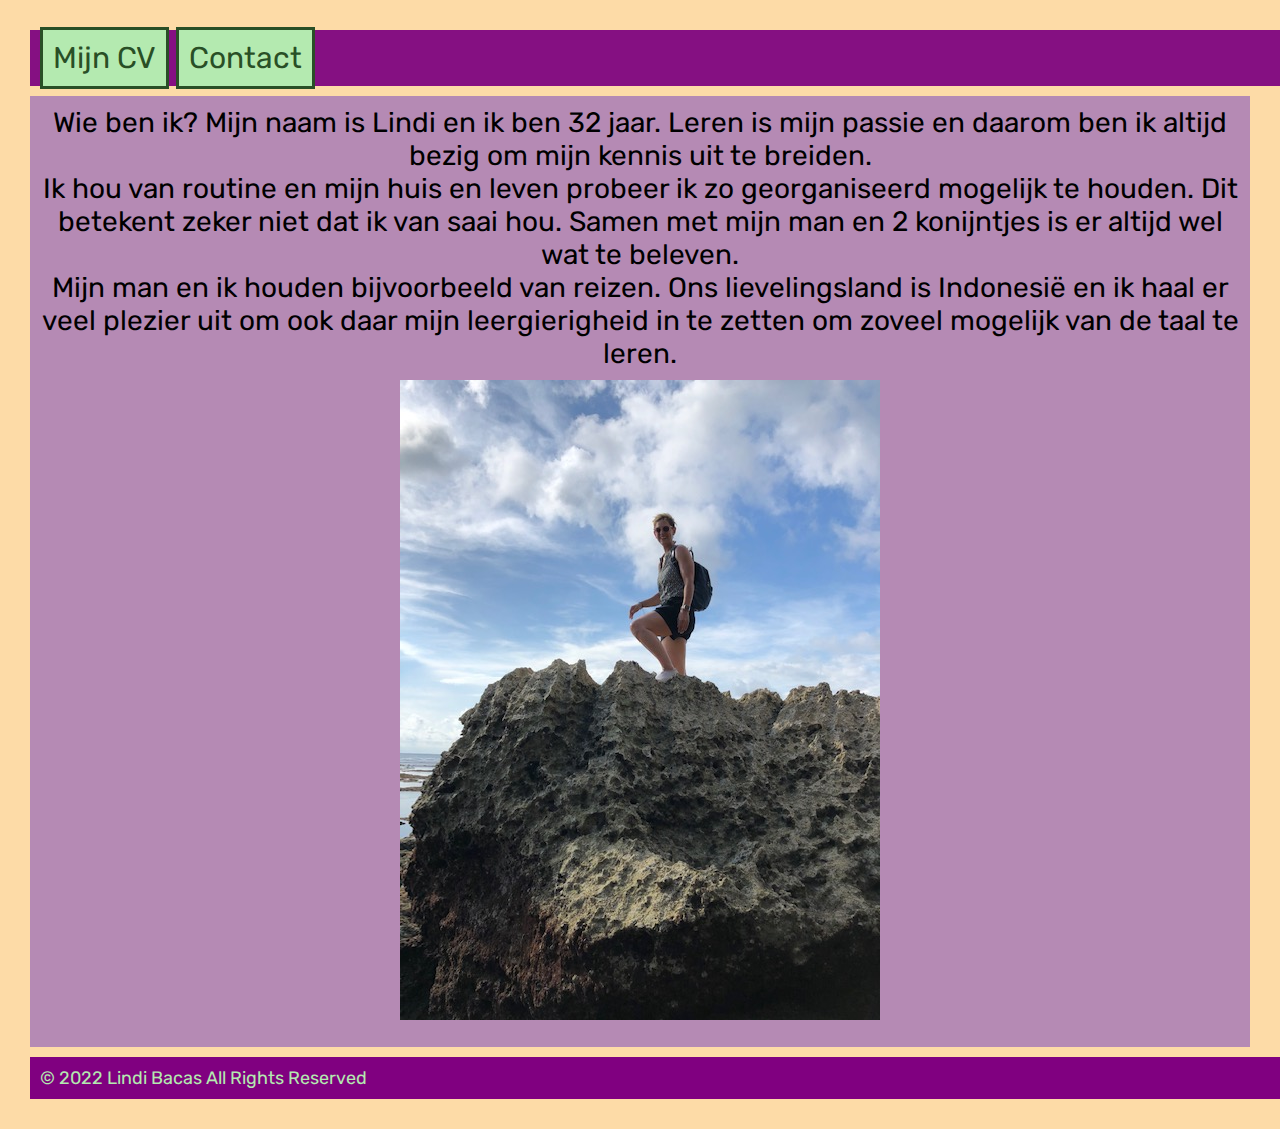
<file: index.html>
<!DOCTYPE html>
<html>
<head>
<meta charset="utf-8">
<title>Index</title>
<link rel="stylesheet" type="text/css" href="stijl.css">
<link rel="preconnect" href="https://fonts.googleapis.com">
<link rel="preconnect" href="https://fonts.gstatic.com" crossorigin>
<link href="https://fonts.googleapis.com/css2?family=Rubik:wght@300&display=swap" rel="stylesheet">
</head>
<body>
<header>
<a href="mijncv.html">Mijn CV</a>
<a href="contact.html">Contact</a>
</header>

<p>
Wie ben ik? Mijn naam is Lindi en ik ben 32 jaar. Leren is mijn passie en
daarom ben ik altijd bezig om mijn kennis uit te breiden. <br>
Ik hou van routine en mijn huis en leven probeer ik zo georganiseerd mogelijk
te houden. Dit betekent zeker niet dat ik van saai hou. Samen met mijn man
en 2 konijntjes is er altijd wel wat te beleven. <br>
Mijn man en ik houden bijvoorbeeld van reizen. Ons lievelingsland is Indonesië
en ik haal er veel plezier uit om ook daar mijn leergierigheid in te zetten
om zoveel mogelijk van de taal te leren. <br>

<img src="mijnimg.jpg" title="lindi in uluwatu" alt="lindi in uluwatu">
</p>

<footer>© 2022 Lindi Bacas All Rights Reserved</footer>
</body>
</html>
</file>
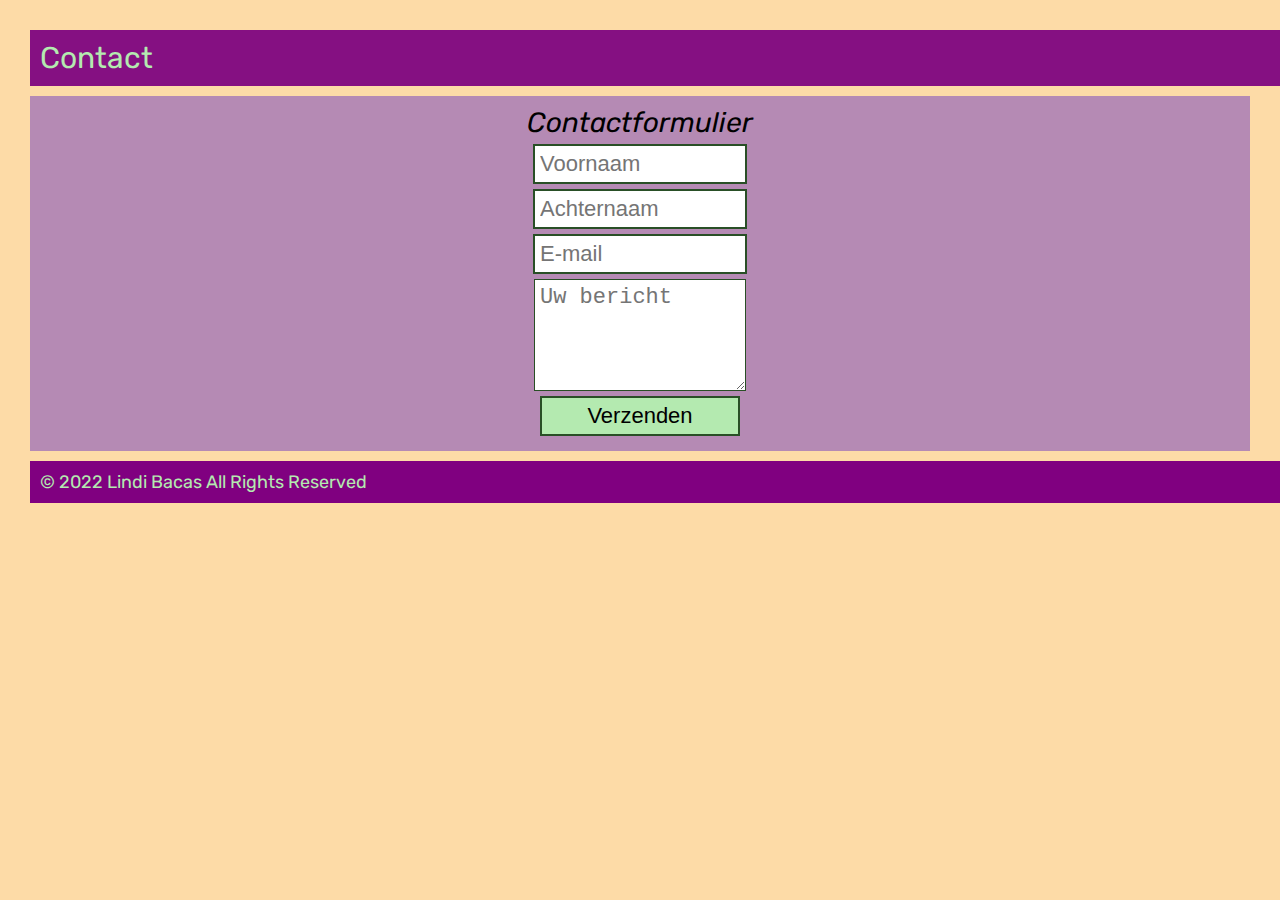
<file: contact.html>
<!DOCTYPE html>
<html>
<head>
<meta charset="utf-8">
<title>contact</title>
<link rel="stylesheet" type="text/css" href="stijl.css">
<link rel="preconnect" href="https://fonts.googleapis.com">
<link rel="preconnect" href="https://fonts.gstatic.com" crossorigin>
<link href="https://fonts.googleapis.com/css2?family=Rubik:wght@300&display=swap" rel="stylesheet">
</head>

<body>
<header>Contact</header>

<form>Contactformulier
<input type="text" placeholder="Voornaam"/>
<input type="text" placeholder="Achternaam" />
<input type="email" placeholder="E-mail" />
<textarea placeholder="Uw bericht"></textarea>
<button>Verzenden</button>
</form>

<footer>© 2022 Lindi Bacas All Rights Reserved</footer>

</body>
</html>
</file>
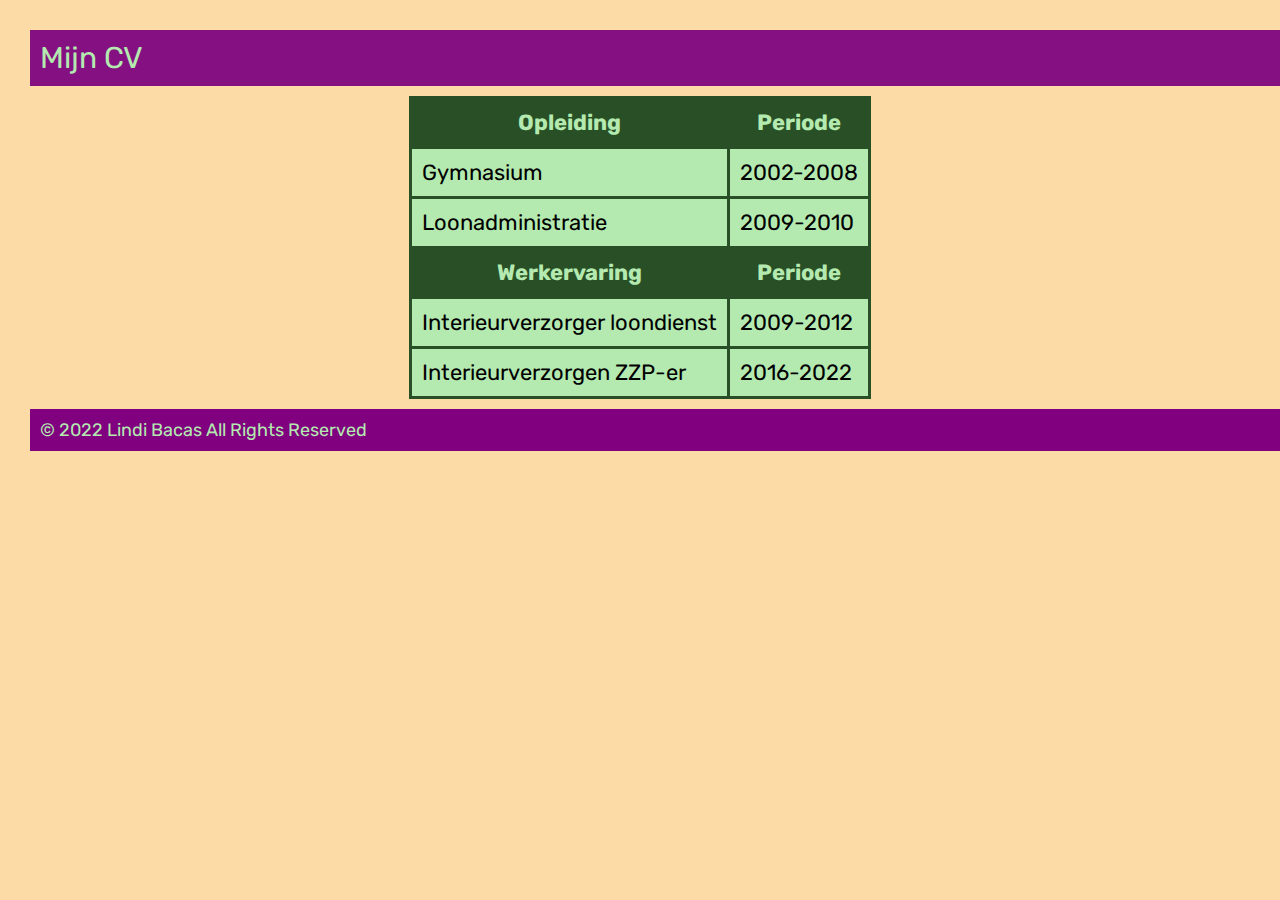
<file: mijncv.html>
<!DOCTYPE html>
<html>
<head>
<meta charset="utf-8">
<title>mijn cv</title>
<link rel="stylesheet" type="text/css" href="stijl.css">
<link rel="preconnect" href="https://fonts.googleapis.com">
<link rel="preconnect" href="https://fonts.gstatic.com" crossorigin>
<link href="https://fonts.googleapis.com/css2?family=Rubik:wght@300&display=swap" rel="stylesheet">
</head>

<body>
<header>Mijn CV</header>

<table>
<tr>
<th>Opleiding</th>
<th>Periode</th>
</tr>
<tr>
<td>Gymnasium</td>
<td>2002-2008</td>
</tr>
<tr>
<td>Loonadministratie</td>
<td>2009-2010</td>
</tr>
<tr>
<th>Werkervaring</th>
<th>Periode</th>
</tr>
<tr>
<td>Interieurverzorger loondienst</td>
<td>2009-2012</td>
</tr>
<tr>
<td>Interieurverzorgen ZZP-er</td>
<td>2016-2022</td>
</tr>
</table>

<footer>© 2022 Lindi Bacas All Rights Reserved</footer>
</body>
</html>
</file>
<file: stijl.css>
body{
  background-color: #FDDBA7;
  font-size: 22px;
  font-family: 'Rubik', sans-serif;
  margin:10px;
  padding: 10px;
}

header{
  font-size: 30px;
  background-color: #851082;
  color:#B4EAB0;
  width:100%;
  margin: 10px;
  padding: 10px;
}

a{
color:#294F26;
text-decoration: none;
border-style:solid;
background-color:#B4EAB0;
padding: 10px;
}

a:hover{
  color:#B4EAB0;
  background-color:#294F26;
  padding: 30px;
}

p{
  text-align: center;
  background-color:#B58AB4;
  font-size: 28px;
  margin:10px;
  padding: 10px;
}

img{
  margin-left:10px;
  margin-right:10px;
  padding:10px;
}

table{
background-color: #B4EAB0;
border-collapse: collapse;
border-style:solid;
border-color: #294F26;
padding: 10px;
margin-top:10px;
margin-bottom:10px;
margin-left:auto;
margin-right: auto;
}

td, th{
  border-style:solid;
  border-color: #294F26;
  padding: 10px;
}

th{
  background-color:#294F26;
  color:#B4EAB0;
}

form{
  text-align: center;
  background-color:#B58AB4;
  font-size: 28px;
  font-style: oblique;
  margin:10px;
  padding: 10px;
}

input[type="text"], input[type="email"], textarea, button{
  display:block;
  font-size: 22px;
  border-style:solid;
  border-color: #294F26;
  width: 200px;
  margin-top:5px;
  margin-bottom:5px;
  margin-left:auto;
  margin-right: auto;
  padding: 5px;
}

textarea{
  width:200px;
  height: 100px;
}

button{
    background-color:#B4EAB0;
}

button:active{
  color:#B4EAB0;
  background-color:#294F26;
  padding: 10px;
}

footer{
  font-size:18px;
  background-color: purple;
  color: #B4EAB0;
  width:100%;
  margin:10px;
  padding: 10px;
}
</file>
